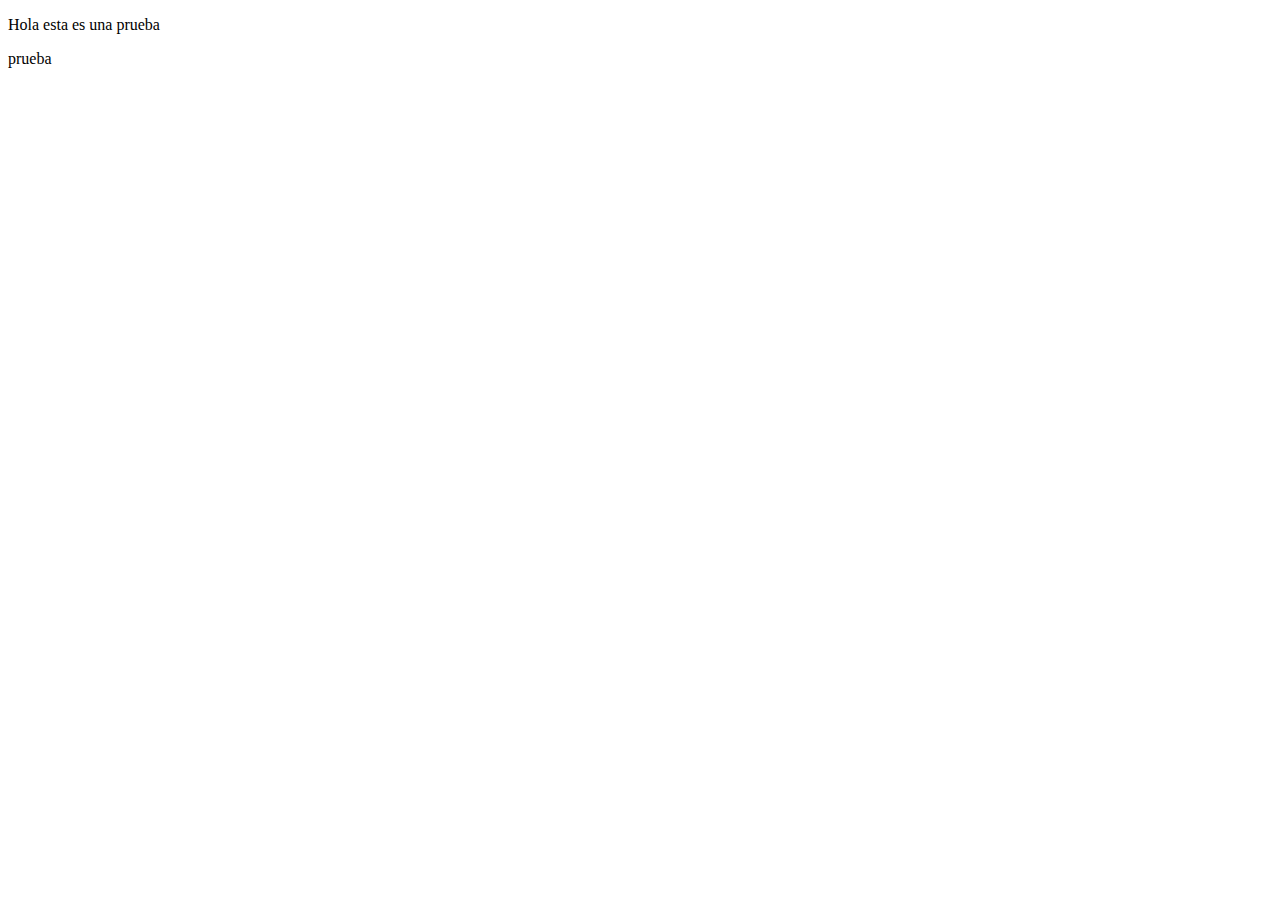
<file: prueb_git.html>
<!DOCTYPE html>
<html lang="en">
<head>
    <meta charset="UTF-8">
    <meta name="viewport" content="width=device-width, initial-scale=1.0">
</head>
<html>
<body>

<title>Prueba git</title>
<p>Hola esta es una prueba</p>

<div>prueba</div>

</body>
</html>
</file>
